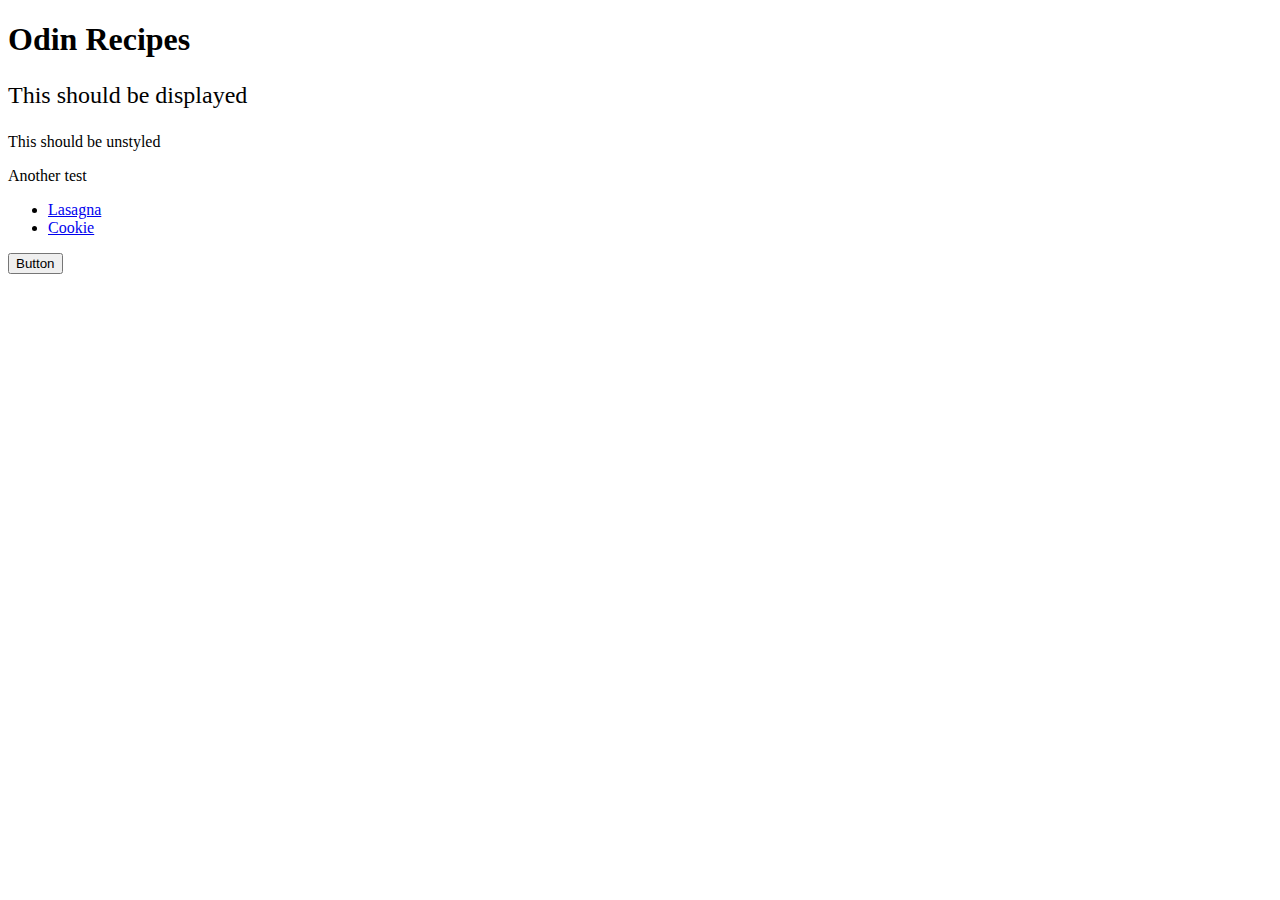
<file: odin-recipes/index.html>
<!DOCTYPE html>
<html>
    <head>
        <meta charset="UTF-8">
        <!-- <link rel="stylesheet" href="style.css"> -->
        <title>Odin Recipes</title>
        <style>
            .test1 p{
                font-size: x-large;
            }
        </style>
    </head>

    <body>
        <h1>Odin Recipes</h1>
        <div class="test1 ver1">
            <p>This should be displayed</p>
        </div>
        <p>This should be unstyled</p>
        <div class="test1" id="ver2">Another test</div>
        <ul>
            <li><a href="./recipes/lasagna.html">Lasagna</a></li>
            <li><a href="./recipes/cookie.html">Cookie</a></li>
        </ul>
        
        <button>Button</button>
    </body>
</html>
</file>
<file: odin-recipes/style.css>
h1 {
    font-size: large;
    font-family: 'Courier New', Courier, monospace;
    text-align: center;
    color: white;
    background-color: red;
}

.Test {
    color: white;
    background-color: purple;
}

button {
 font-size: 18px;
 background-color: orange;   
}
</file>
